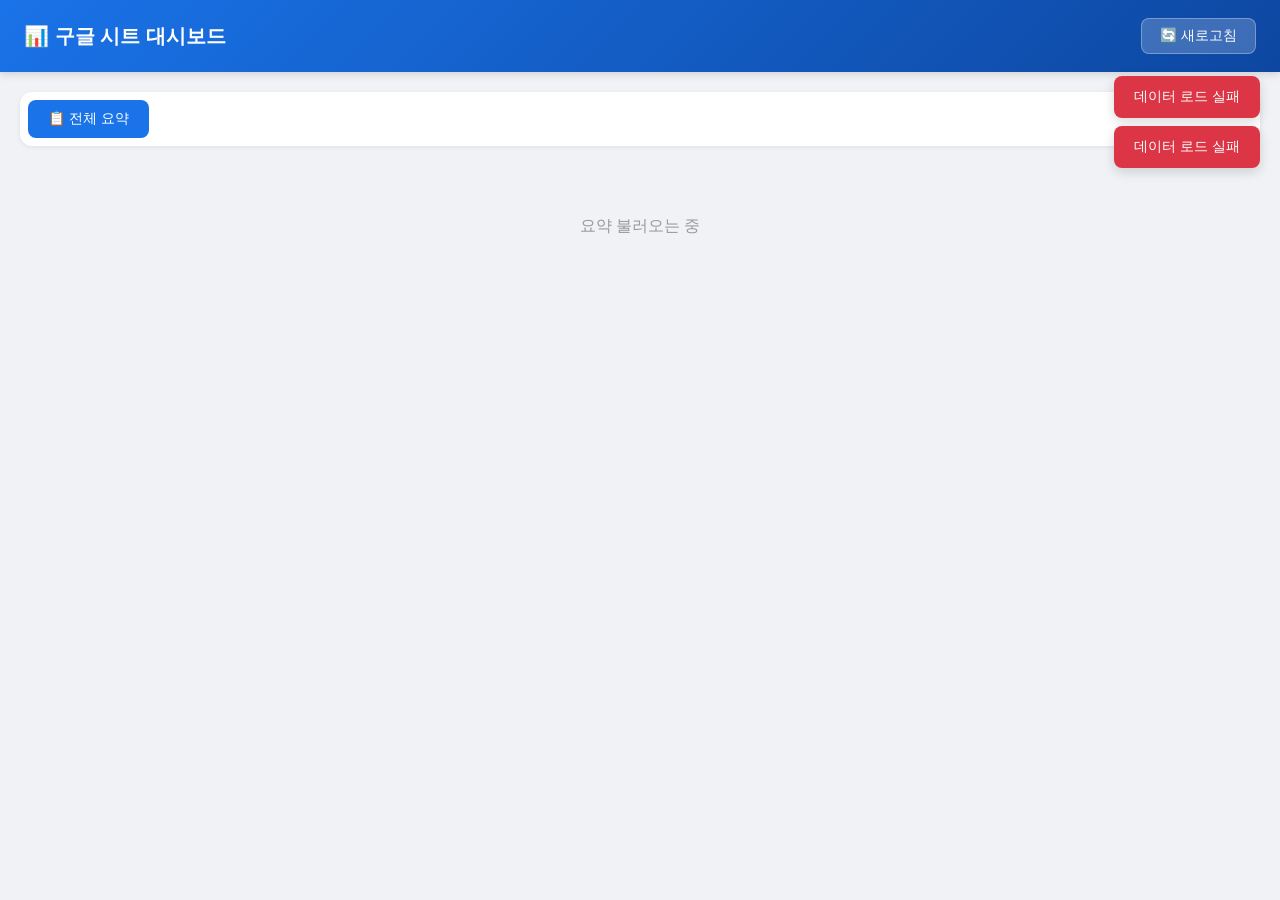
<file: dashboard.html>
<!DOCTYPE html>
<html lang="ko">
<head>
  <meta charset="UTF-8">
  <meta name="viewport" content="width=device-width, initial-scale=1.0">
  <title>구글 시트 대시보드</title>
  <style>
    * { margin: 0; padding: 0; box-sizing: border-box; }

    body {
      font-family: 'Segoe UI', -apple-system, sans-serif;
      background: #f0f2f5;
      color: #1a1a2e;
    }

    .header {
      background: linear-gradient(135deg, #1a73e8, #0d47a1);
      color: white;
      padding: 18px 24px;
      display: flex;
      justify-content: space-between;
      align-items: center;
      position: sticky;
      top: 0;
      z-index: 100;
      box-shadow: 0 2px 8px rgba(0,0,0,0.15);
    }
    .header h1 { font-size: 20px; }
    .refresh-btn {
      background: rgba(255,255,255,0.2);
      border: 1px solid rgba(255,255,255,0.3);
      color: white;
      padding: 8px 18px;
      border-radius: 8px;
      cursor: pointer;
      font-size: 14px;
    }
    .refresh-btn:hover { background: rgba(255,255,255,0.3); }

    .container { max-width: 1300px; margin: 0 auto; padding: 20px; }

    /* 탭 */
    .tabs {
      display: flex;
      gap: 6px;
      background: white;
      padding: 8px;
      border-radius: 12px;
      margin-bottom: 20px;
      box-shadow: 0 1px 4px rgba(0,0,0,0.08);
      overflow-x: auto;
      flex-wrap: nowrap;
    }
    .tab {
      padding: 10px 20px;
      border: none;
      background: transparent;
      border-radius: 8px;
      cursor: pointer;
      font-size: 14px;
      color: #666;
      white-space: nowrap;
    }
    .tab:hover { background: #e8f0fe; color: #1a73e8; }
    .tab.active { background: #1a73e8; color: white; }

    /* 요약 카드 */
    .cards {
      display: grid;
      grid-template-columns: repeat(auto-fill, minmax(280px, 1fr));
      gap: 16px;
    }
    .card {
      background: white;
      border-radius: 12px;
      padding: 20px;
      box-shadow: 0 1px 4px rgba(0,0,0,0.08);
      cursor: pointer;
      border-left: 4px solid #1a73e8;
      transition: transform 0.2s, box-shadow 0.2s;
    }
    .card:hover { transform: translateY(-3px); box-shadow: 0 4px 12px rgba(0,0,0,0.12); }
    .card h3 { color: #1a73e8; margin-bottom: 12px; }
    .card .info { color: #666; font-size: 13px; margin-bottom: 4px; display: flex; justify-content: space-between; }
    .card .tags { margin-top: 10px; }
    .card .tag {
      display: inline-block;
      background: #e8f0fe;
      color: #1a73e8;
      padding: 3px 10px;
      border-radius: 20px;
      font-size: 11px;
      margin: 2px;
    }

    /* 테이블 영역 */
    .table-area {
      background: white;
      border-radius: 12px;
      box-shadow: 0 1px 4px rgba(0,0,0,0.08);
      overflow: hidden;
      display: none;
    }
    .toolbar {
      padding: 16px 20px;
      border-bottom: 1px solid #e0e0e0;
      display: flex;
      justify-content: space-between;
      align-items: center;
      flex-wrap: wrap;
      gap: 10px;
    }
    .toolbar h2 { font-size: 18px; color: #1a1a2e; }
    .toolbar-right { display: flex; gap: 8px; flex-wrap: wrap; }

    .search {
      padding: 9px 14px;
      border: 1px solid #ddd;
      border-radius: 8px;
      font-size: 14px;
      width: 220px;
      outline: none;
    }
    .search:focus { border-color: #1a73e8; box-shadow: 0 0 0 3px rgba(26,115,232,0.1); }

    .btn {
      padding: 9px 18px;
      border: none;
      border-radius: 8px;
      cursor: pointer;
      font-size: 14px;
      font-weight: 500;
    }
    .btn-blue { background: #1a73e8; color: white; }
    .btn-blue:hover { background: #1557b0; }
    .btn-red { background: #dc3545; color: white; }
    .btn-red:hover { background: #b02a37; }
    .btn-gray { background: #f0f0f0; color: #333; }
    .btn-gray:hover { background: #e0e0e0; }
    .btn-sm { padding: 5px 12px; font-size: 12px; }

    .table-wrap { overflow-x: auto; }
    table { width: 100%; border-collapse: collapse; font-size: 13px; }
    th {
      background: #f8f9fa;
      padding: 12px 14px;
      text-align: left;
      font-weight: 600;
      color: #555;
      border-bottom: 2px solid #e0e0e0;
      white-space: nowrap;
    }
    td {
      padding: 10px 14px;
      border-bottom: 1px solid #f0f0f0;
      max-width: 250px;
      overflow: hidden;
      text-overflow: ellipsis;
    }
    tr:hover td { background: #f8f9ff; }

    td.editable { cursor: pointer; }
    td.editable:hover { background: #e8f0fe !important; }

    td.editing { padding: 4px; }
    td.editing input {
      width: 100%;
      padding: 7px;
      border: 2px solid #1a73e8;
      border-radius: 4px;
      font-size: 13px;
      outline: none;
    }

    /* 모달 */
    .modal-bg {
      display: none;
      position: fixed;
      inset: 0;
      background: rgba(0,0,0,0.5);
      z-index: 200;
      justify-content: center;
      align-items: center;
    }
    .modal-bg.show { display: flex; }
    .modal {
      background: white;
      border-radius: 16px;
      padding: 28px;
      width: 90%;
      max-width: 550px;
      max-height: 80vh;
      overflow-y: auto;
    }
    .modal h2 { margin-bottom: 20px; font-size: 20px; }
    .field { margin-bottom: 14px; }
    .field label { display: block; margin-bottom: 5px; font-size: 13px; color: #555; font-weight: 500; }
    .field input {
      width: 100%;
      padding: 10px 12px;
      border: 1px solid #ddd;
      border-radius: 8px;
      font-size: 14px;
      outline: none;
    }
    .field input:focus { border-color: #1a73e8; }
    .modal-btns { display: flex; justify-content: flex-end; gap: 8px; margin-top: 20px; }

    /* 로딩 */
    .loading { text-align: center; padding: 50px; color: #999; }
    .dot-loading::after {
      content: '';
      animation: dots 1.5s infinite;
    }
    @keyframes dots {
      0% { content: ''; }
      25% { content: '.'; }
      50% { content: '..'; }
      75% { content: '...'; }
    }

    /* 알림 */
    .toast-box { position: fixed; top: 76px; right: 20px; z-index: 300; }
    .toast {
      padding: 12px 20px;
      border-radius: 8px;
      color: white;
      font-size: 14px;
      margin-bottom: 8px;
      box-shadow: 0 4px 12px rgba(0,0,0,0.15);
      animation: slideIn 0.3s;
    }
    .toast.ok { background: #0d904f; }
    .toast.fail { background: #dc3545; }
    .toast.info { background: #1a73e8; }
    @keyframes slideIn {
      from { transform: translateX(120%); opacity: 0; }
      to { transform: translateX(0); opacity: 1; }
    }

    .empty-msg {
      text-align: center;
      padding: 50px;
      color: #999;
      font-size: 15px;
    }

    @media (max-width: 600px) {
      .container { padding: 10px; }
      .toolbar { flex-direction: column; align-items: stretch; }
      .search { width: 100%; }
      th, td { padding: 8px 10px; font-size: 12px; }
    }
  </style>
</head>
<body>

<div class="header">
  <h1>📊 구글 시트 대시보드</h1>
  <button class="refresh-btn" onclick="init()">🔄 새로고침</button>
</div>

<div class="toast-box" id="toasts"></div>

<div class="container">
  <div class="tabs" id="tabs">
    <button class="tab active" onclick="showSummary()">📋 전체 요약</button>
  </div>

  <div id="summaryArea">
    <div class="loading"><span class="dot-loading">데이터 불러오는 중</span></div>
  </div>

  <div class="table-area" id="tableArea">
    <div class="toolbar">
      <h2 id="sheetTitle">시트</h2>
      <div class="toolbar-right">
        <input type="text" class="search" id="searchBox" placeholder="🔍 검색..." oninput="doSearch()">
        <button class="btn btn-blue" onclick="openAddModal()">+ 행 추가</button>
      </div>
    </div>
    <div class="table-wrap">
      <table>
        <thead id="tHead"></thead>
        <tbody id="tBody"></tbody>
      </table>
    </div>
  </div>
</div>

<!-- 행 추가 모달 -->
<div class="modal-bg" id="addModal">
  <div class="modal">
    <h2>새 행 추가</h2>
    <div id="addFields"></div>
    <div class="modal-btns">
      <button class="btn btn-gray" onclick="closeModal()">취소</button>
      <button class="btn btn-blue" onclick="submitAdd()">추가하기</button>
    </div>
  </div>
</div>

<script>
// ============================================
// ⬇⬇⬇ 여기에 3단계에서 복사한 URL 붙여넣기 ⬇⬇⬇
// ============================================
var API = 'https://script.google.com/macros/s/AKfycbyGgfDfzY8hHLPlutxewH3BdS4qlbgT2RNgBuUSMgXqn88_epMThxE5Q0odUfhcW6d5hA/exec';
// ============================================

var nowSheet = null;
var headers = [];
var rows = [];

// 시작
function init() {
  showSummary();
  loadTabs();
  loadSummary();
}

// 알림
function toast(msg, type) {
  var box = document.getElementById('toasts');
  var el = document.createElement('div');
  el.className = 'toast ' + (type || 'info');
  el.textContent = msg;
  box.appendChild(el);
  setTimeout(function() { el.remove(); }, 3000);
}

// API GET
function apiGet(params, callback) {
  var url = API + '?' + Object.keys(params).map(function(k) {
    return k + '=' + encodeURIComponent(params[k]);
  }).join('&');

  fetch(url)
    .then(function(r) { return r.json(); })
    .then(callback)
    .catch(function() { toast('데이터 로드 실패', 'fail'); });
}

// API POST
function apiPost(data, callback) {
  fetch(API, {
    method: 'POST',
    body: JSON.stringify(data)
  })
    .then(function(r) { return r.json(); })
    .then(callback)
    .catch(function() { toast('요청 실패', 'fail'); });
}

// 탭 로드
function loadTabs() {
  apiGet({ action: 'getSheets' }, function(data) {
    var tabsEl = document.getElementById('tabs');
    tabsEl.innerHTML = '<button class="tab active" onclick="showSummary()">📋 전체 요약</button>';
    var sheets = data.sheets || [];
    for (var i = 0; i < sheets.length; i++) {
      var name = sheets[i];
      tabsEl.innerHTML += '<button class="tab" onclick="loadSheet(\'' + name + '\')">' + name + '</button>';
    }
  });
}

// 요약 로드
function loadSummary() {
  var area = document.getElementById('summaryArea');
  area.innerHTML = '<div class="loading"><span class="dot-loading">요약 불러오는 중</span></div>';

  apiGet({ action: 'getSummary' }, function(data) {
    var list = data.summary || [];
    var html = '<div class="cards">';

    for (var i = 0; i < list.length; i++) {
      var s = list[i];
      html += '<div class="card" onclick="loadSheet(\'' + s.sheetName + '\')">';
      html += '<h3>' + s.sheetName + '</h3>';
      html += '<div class="info"><span>데이터 행</span><strong>' + s.totalRows + '개</strong></div>';
      html += '<div class="info"><span>컬럼 수</span><strong>' + s.totalCols + '개</strong></div>';
      html += '<div class="tags">';
      for (var j = 0; j < s.headers.length; j++) {
        html += '<span class="tag">' + s.headers[j] + '</span>';
      }
      html += '</div></div>';
    }

    html += '</div>';
    area.innerHTML = html;

    if (list.length === 0) {
      area.innerHTML = '<div class="empty-msg">시트가 비어있습니다.</div>';
    }
  });
}

// 요약 보기
function showSummary() {
  document.getElementById('summaryArea').style.display = '';
  document.getElementById('tableArea').style.display = 'none';
  nowSheet = null;

  var allTabs = document.querySelectorAll('.tab');
  for (var i = 0; i < allTabs.length; i++) {
    allTabs[i].classList.remove('active');
  }
  allTabs[0].classList.add('active');
}

// 시트 로드
function loadSheet(name) {
  nowSheet = name;

  var allTabs = document.querySelectorAll('.tab');
  for (var i = 0; i < allTabs.length; i++) {
    allTabs[i].classList.toggle('active', allTabs[i].textContent === name);
  }

  document.getElementById('summaryArea').style.display = 'none';
  document.getElementById('tableArea').style.display = '';
  document.getElementById('sheetTitle').textContent = name;
  document.getElementById('searchBox').value = '';
  document.getElementById('tBody').innerHTML = '<tr><td colspan="99"><div class="loading"><span class="dot-loading">로딩 중</span></div></td></tr>';

  apiGet({ action: 'getData', sheet: name }, function(data) {
    headers = data.headers || [];
    rows = data.rows || [];
    drawTable(rows);
    toast(name + ' 로드 완료', 'ok');
  });
}

// 테이블 그리기
function drawTable(list) {
  // 헤더
  var headHtml = '<tr><th>#</th>';
  for (var i = 0; i < headers.length; i++) {
    headHtml += '<th>' + headers[i] + '</th>';
  }
  headHtml += '<th>작업</th></tr>';
  document.getElementById('tHead').innerHTML = headHtml;

  // 바디
  var bodyHtml = '';
  for (var i = 0; i < list.length; i++) {
    var row = list[i];
    bodyHtml += '<tr>';
    bodyHtml += '<td style="color:#999;font-size:11px;">' + (i + 1) + '</td>';

    for (var j = 0; j < headers.length; j++) {
      var val = row[headers[j]] !== undefined ? row[headers[j]] : '';
      bodyHtml += '<td class="editable" ondblclick="editCell(this,\'' + nowSheet + '\',' + row._rowIndex + ',' + (j + 1) + ',\'' + headers[j] + '\')" title="더블클릭하여 수정">' + escHtml(String(val)) + '</td>';
    }

    bodyHtml += '<td><button class="btn btn-red btn-sm" onclick="delRow(\'' + nowSheet + '\',' + row._rowIndex + ')">삭제</button></td>';
    bodyHtml += '</tr>';
  }

  if (list.length === 0) {
    bodyHtml = '<tr><td colspan="' + (headers.length + 2) + '"><div class="empty-msg">데이터가 없습니다</div></td></tr>';
  }

  document.getElementById('tBody').innerHTML = bodyHtml;
}

function escHtml(t) {
  var d = document.createElement('div');
  d.textContent = t;
  return d.innerHTML;
}

// 셀 편집
function editCell(td, sheet, row, col, header) {
  if (td.classList.contains('editing')) return;

  var old = td.textContent;
  td.classList.add('editing');
  td.innerHTML = '<input type="text" value="' + escHtml(old) + '">';

  var input = td.querySelector('input');
  input.focus();
  input.select();

  function save() {
    var val = input.value;
    td.classList.remove('editing');
    td.textContent = val;

    if (val !== old) {
      apiPost({ action: 'updateCell', sheet: sheet, row: row, col: col, value: val }, function(res) {
        if (res.success) {
          toast('수정 완료!', 'ok');
          for (var i = 0; i < rows.length; i++) {
            if (rows[i]._rowIndex === row) {
              rows[i][header] = val;
              break;
            }
          }
        } else {
          td.textContent = old;
          toast('수정 실패', 'fail');
        }
      });
    }
  }

  input.onblur = save;
  input.onkeydown = function(e) {
    if (e.key === 'Enter') input.blur();
    if (e.key === 'Escape') {
      td.classList.remove('editing');
      td.textContent = old;
    }
  };
}

// 검색
function doSearch() {
  var q = document.getElementById('searchBox').value.toLowerCase();
  if (!q) { drawTable(rows); return; }

  var filtered = [];
  for (var i = 0; i < rows.length; i++) {
    var match = false;
    for (var j = 0; j < headers.length; j++) {
      if (String(rows[i][headers[j]]).toLowerCase().indexOf(q) >= 0) {
        match = true;
        break;
      }
    }
    if (match) filtered.push(rows[i]);
  }
  drawTable(filtered);
}

// 행 추가
function openAddModal() {
  var fields = document.getElementById('addFields');
  fields.innerHTML = '';
  for (var i = 0; i < headers.length; i++) {
    fields.innerHTML += '<div class="field"><label>' + headers[i] + '</label><input type="text" id="addF_' + i + '" placeholder="' + headers[i] + ' 입력"></div>';
  }
  document.getElementById('addModal').classList.add('show');
}

function closeModal() {
  document.getElementById('addModal').classList.remove('show');
}

function submitAdd() {
  var data = [];
  for (var i = 0; i < headers.length; i++) {
    data.push(document.getElementById('addF_' + i).value);
  }

  apiPost({ action: 'addRow', sheet: nowSheet, rowData: data }, function(res) {
    if (res.success) {
      toast('행이 추가되었습니다!', 'ok');
      closeModal();
      loadSheet(nowSheet);
    } else {
      toast('추가 실패', 'fail');
    }
  });
}

// 행 삭제
function delRow(sheet, row) {
  if (!confirm('정말 이 행을 삭제하시겠습니까?')) return;

  apiPost({ action: 'deleteRow', sheet: sheet, row: row }, function(res) {
    if (res.success) {
      toast('삭제 완료', 'ok');
      loadSheet(nowSheet);
    } else {
      toast('삭제 실패', 'fail');
    }
  });
}

// 페이지 로드
window.onload = init;
</script>

</body>
</html>
</file>
